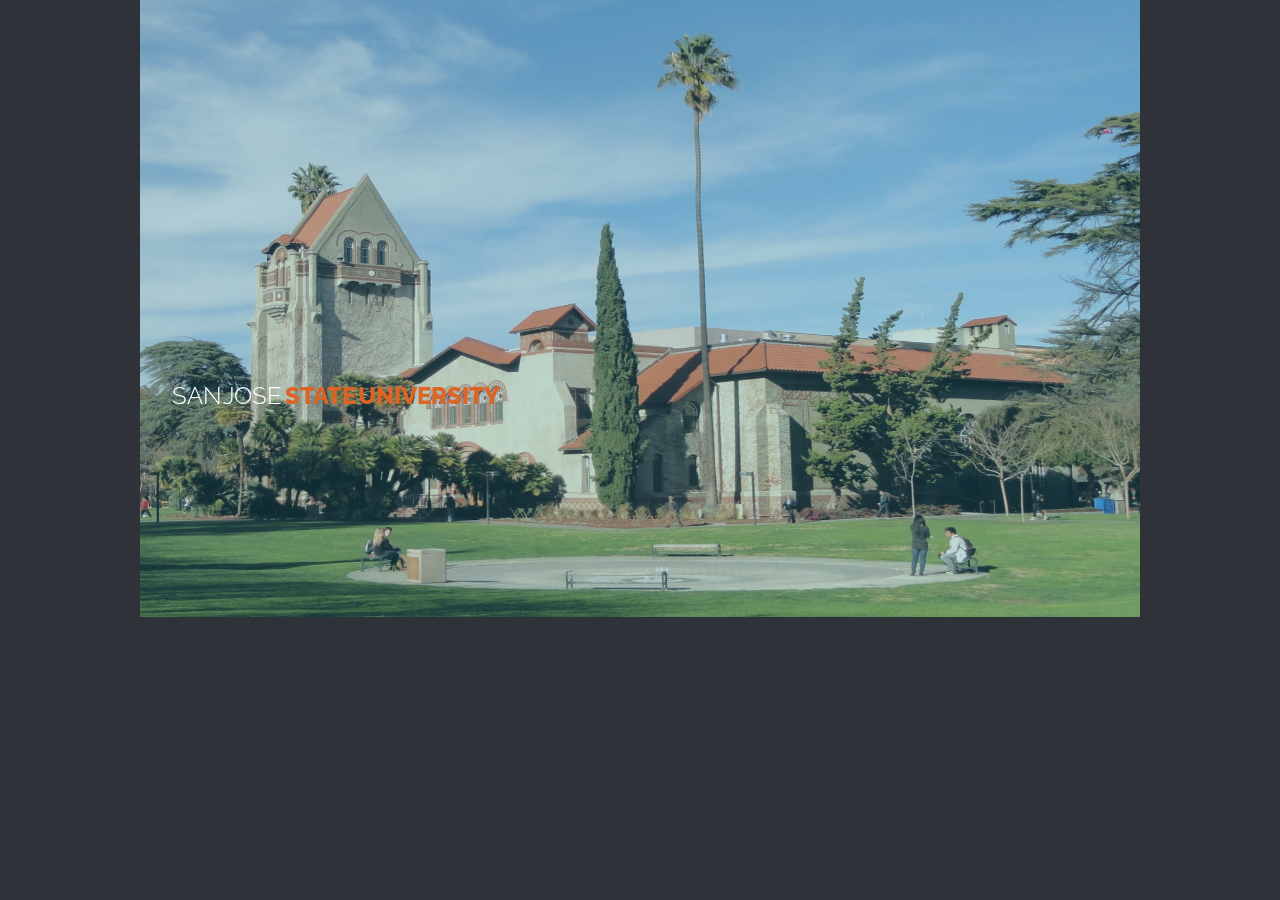
<file: website!/index.html>
<!DOCTYPE html>
<html lang="en" class="no-js">
	<head>
		<meta charset="UTF-8" />
		<meta http-equiv="X-UA-Compatible" content="IE=edge"> 
		<meta name="viewport" content="width=device-width, initial-scale=1"> 

		<link rel="shortcut icon" href="../favicon.ico">
		<link href='http://fonts.googleapis.com/css?family=Raleway:400,800,300' rel='stylesheet' type='text/css'>
		<link rel="stylesheet" type="text/css" href="css/normalize.css" />
		<link rel="stylesheet" type="text/css" href="css/demo.css" />
		<link rel="stylesheet" type="text/css" href="css/set1.css" />
		<!--[if IE]>
  		<script src="http://html5shiv.googlecode.com/svn/trunk/html5.js"></script>
		<![endif]-->
	</head>
	<body>



				<div class="grid">
					<figure class="effect-lily">
						<img src="images/sjsuhd.png" alt="img12"/>
						<figcaption>
							<div>
								<h2>San Jose <span style = "color: #DD6424;">State University</span></h2>
								<p>Class of 2017</p>
							</div>
							<a href="#">View more</a>
						</figcaption>			
					</figure>
		
				</div>
				
		
	</body>
</html>
</file>
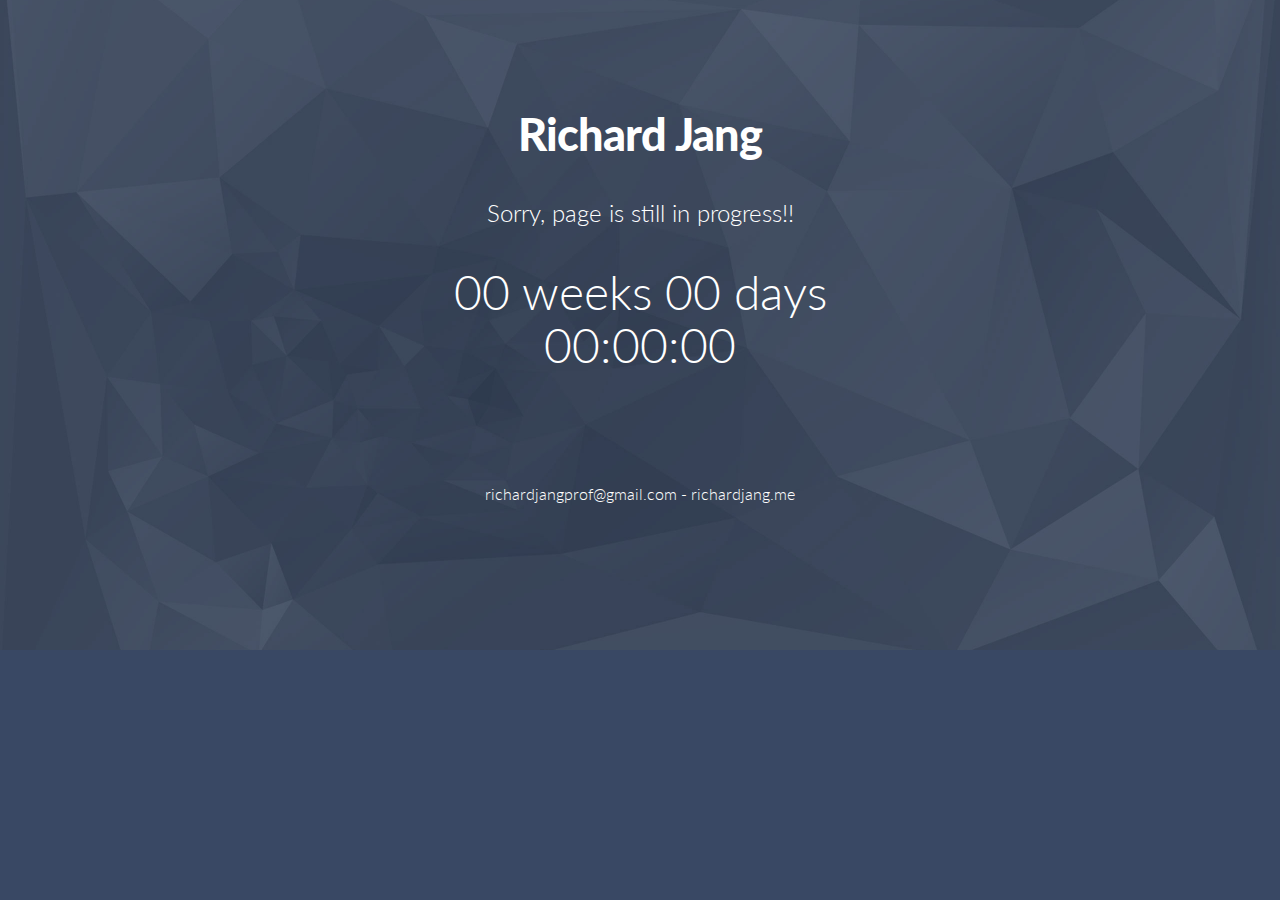
<file: website!/inProgress.html>
<!DOCTYPE html>
<html lang="en">
  <head>
    <meta charset="utf-8">
    <meta http-equiv="X-UA-Compatible" content="IE=edge">
    <meta name="viewport" content="width=device-width, initial-scale=1.0">
    <meta name="description" content="Free coming soon template with jQuery countdown">
    <meta name="author" content="http://bootstraptaste.com">
    <link rel="shortcut icon" href="assets/img/favicon.png">

    <title>Richard Jang | Page In Progress</title>

    <!-- Bootstrap -->
    <link href="assets/css/bootstrap.css" rel="stylesheet">
	<link href="assets/css/bootstrap-theme.css" rel="stylesheet">

    <!-- siimple style -->
    <link href="assets/css/style.css" rel="stylesheet">
    
    <!-- HTML5 shim and Respond.js IE8 support of HTML5 elements and media queries -->
    <!--[if lt IE 9]>
      <script src="https://oss.maxcdn.com/libs/html5shiv/3.7.0/html5shiv.js"></script>
      <script src="https://oss.maxcdn.com/libs/respond.js/1.3.0/respond.min.js"></script>
    <![endif]-->
  </head>

  <body>

	<div id="wrapper">
		<div class="container">
			<div class="row">
				<div class="col-sm-12 col-md-12 col-lg-12">
					<h1>Richard Jang</h1>
					<h2 class="subtitle">Sorry, page is still in progress!!</h2>
					<div id="countdown"></div>
				
					
				</div>
				
			</div>
			<div class="row">
				<div class="col-lg-6 col-lg-offset-3">
						<p class="copyright">richardjangprof@gmail.com - richardjang.me</p>
                        <!-- 
                            All links in the footer should remain intact. 
                            Licenseing information is available at: http://bootstraptaste.com/license/
                            You can buy this theme without footer links online at: http://bootstraptaste.com/buy/?theme=WeBuild
                        -->
				</div>
			</div>		
		</div>
	</div>
    <script src="https://code.jquery.com/jquery-1.10.2.min.js"></script>
    <script src="assets/js/bootstrap.min.js"></script>
	<script src="assets/js/jquery.countdown.min.js"></script>
	<script type="text/javascript">
  $('#countdown').countdown('2015/10/15', function(event) {
    $(this).html(event.strftime('%w weeks %d days <br /> %H:%M:%S'));
  });
</script>
  </body>
</html>
</file>
<file: website!/css/demo.css>
@font-face {
	font-weight: normal;
	font-style: normal;
	font-family: 'codropsicons';
	src:url('../fonts/codropsicons/codropsicons.eot');
	src:url('../fonts/codropsicons/codropsicons.eot?#iefix') format('embedded-opentype'),
		url('../fonts/codropsicons/codropsicons.woff') format('woff'),
		url('../fonts/codropsicons/codropsicons.ttf') format('truetype'),
		url('../fonts/codropsicons/codropsicons.svg#codropsicons') format('svg');
}

*, *:after, *:before { -webkit-box-sizing: border-box; box-sizing: border-box; }
.clearfix:before, .clearfix:after { display: table; content: ''; }
.clearfix:after { clear: both; }

body {
	background: #2f3238;
	color: #fff;
	font-weight: 400;
	font-size: 1em;
	font-family: 'Raleway', Arial, sans-serif;
}

a {
	outline: none;
	color: #3498db;
	text-decoration: none;
}

a:hover, a:focus {
	color: #528cb3;
}

section {
	padding: 1em;
	text-align: center;
}

.content {
	margin: 0 auto;
	max-width: 1000px;
}

.content > h2 {
	clear: both;
	margin: 0;
	padding: 4em 1% 0;
	color: #484B54;
	font-weight: 800;
	font-size: 1.5em;
}

.content > h2:first-child {
	padding-top: 0em;
}

/* Header */
.codrops-header {
	margin: 0 auto;
	padding: 4em 1em;
	text-align: center;
}

.codrops-header h1 {
	margin: 0;
	font-weight: 800;
	font-size: 4em;
	line-height: 1.3;
}

.codrops-header h1 span {
	display: block;
	padding: 0 0 0.6em 0.1em;
	color: #74777b;
	font-weight: 300;
	font-size: 45%;
}

/* Demo links */
.codrops-demos {
	clear: both;
	padding: 1em 0 0;
	text-align: center;
}

.content + .codrops-demos {
	padding-top: 5em;
}

.codrops-demos a {
	display: inline-block;
	margin: 0 5px;
	padding: 1em 1.5em;
	text-transform: uppercase;
	font-weight: bold;
}

.codrops-demos a:hover,
.codrops-demos a:focus,
.codrops-demos a.current-demo {
	background: #3c414a;
	color: #fff;
}

/* To Navigation Style */
.codrops-top {
	width: 100%;
	text-transform: uppercase;
	font-weight: 800;
	font-size: 0.69em;
	line-height: 2.2;
}

.codrops-top a {
	display: inline-block;
	padding: 1em 2em;
	text-decoration: none;
	letter-spacing: 1px;
}

.codrops-top span.right {
	float: right;
}

.codrops-top span.right a {
	display: block;
	float: left;
}

.codrops-icon:before {
	margin: 0 4px;
	text-transform: none;
	font-weight: normal;
	font-style: normal;
	font-variant: normal;
	font-family: 'codropsicons';
	line-height: 1;
	speak: none;
	-webkit-font-smoothing: antialiased;
}

.codrops-icon-drop:before {
	content: "\e001";
}

.codrops-icon-prev:before {
	content: "\e004";
}

/* Related demos */
.related {
	clear: both;
	padding: 6em 1em;
	font-size: 120%;
}

.related > a {
	display: inline-block;
	margin: 20px 10px;
	padding: 25px;
	border: 1px solid #4f7f90;
	text-align: center;
}

.related a:hover {
	border-color: #39545e;
}

.related a img {
	max-width: 100%;
	opacity: 0.8;
}

.related a:hover img,
.related a:active img {
	opacity: 1;
}

.related a h3 {
	margin: 0;
	padding: 0.5em 0 0.3em;
	max-width: 300px;
	text-align: left;
}

@media screen and (max-width: 25em) {
	.codrops-header {
		font-size: 75%;
	}
	.codrops-icon span {
		display: none;
	}
}
</file>
<file: website!/css/set1.css>
@font-face {
	font-weight: normal;
	font-style: normal;
	font-family: 'feathericons';
	src:url('../fonts/feathericons/feathericons.eot?-8is7zf');
	src:url('../fonts/feathericons/feathericons.eot?#iefix-8is7zf') format('embedded-opentype'),
		url('../fonts/feathericons/feathericons.woff?-8is7zf') format('woff'),
		url('../fonts/feathericons/feathericons.ttf?-8is7zf') format('truetype'),
		url('../fonts/feathericons/feathericons.svg?-8is7zf#feathericons') format('svg');
}

.grid {
	position: relative;
	margin: 0 auto;
	
	max-width: 1000px;
	list-style: none;
	text-align: center;
}

/* Common style */
.grid figure {
	position: relative;
	float: left;
	overflow: hidden;
	/*
	margin: 10px 1%;
*/
	margin-top: 0px;
	min-width: 350px;
	max-width: 100%;
	/*max-height: 100%;*/
	height: 100%;
	width: 100%;
	background: #3085a3;
	text-align: center;
	cursor: pointer;
}

.grid figure img {
	position: relative;
	display: block;
	min-height: 100%;
	max-width: 350px;
	opacity: 0.8;
}

.grid figure figcaption {
	padding: 2em;
	color: #fff;
	text-transform: uppercase;
	/*font-size: 1.25em;*/
	
	-webkit-backface-visibility: hidden;
	backface-visibility: hidden;
}

.grid figure figcaption::before,
.grid figure figcaption::after {
	pointer-events: none;
}

.grid figure figcaption,
.grid figure figcaption > a {
	position: absolute;
	top: 0;
	left: 0;

	width: 100%;
	height: 100%;
}

/* Anchor will cover the whole item by default */
/* For some effects it will show as a button */
.grid figure figcaption > a {
	z-index: 1000;
	text-indent: 200%;
	white-space: nowrap;
	font-size: 0;
	opacity: 0;
}

.grid figure h2 {
	word-spacing: -0.15em;
	font-weight: 300;
}

.grid figure h2 span {
	font-weight: 800;
}

.grid figure h2,
.grid figure p {
	margin: 0;
}

.grid figure p {
	letter-spacing: 1px;
	font-size: 20px;
}





/*grid for streetworkout*/
.gridstreetworkout {
	position: relative;
	margin: 0 auto;
	
	max-width: 1000px;
	list-style: none;
	text-align: center;
}

/* Common style */
.gridstreetworkout figure {
	position: relative;
	float: left;
	overflow: hidden;
	/*
	margin: 10px 1%;
*/
	margin-top: 0px;
	min-width: 350px;
	max-width: 100%;
	/*max-height: 100%;*/
	height: 100%;
	width: 100%;
	background: #3085a3;
	text-align: center;
	cursor: pointer;
}

.gridstreetworkout figure img {
	position: relative;
	display: block;
	min-height: 100%;
	max-width: 100%;
	opacity: 0.8;
}

.gridstreetworkout figure figcaption {
	padding: 2em;
	color: #fff;
	text-transform: uppercase;
	/*font-size: 1.25em;*/
	
	-webkit-backface-visibility: hidden;
	backface-visibility: hidden;
}

.gridstreetworkout figure figcaption::before,
.gridstreetworkout figure figcaption::after {
	pointer-events: none;
}

.gridstreetworkout figure figcaption,
.gridstreetworkout figure figcaption > a {
	position: absolute;
	top: 0;
	left: 0;

	width: 100%;
	height: 100%;
}

/* Anchor will cover the whole item by default */
/* For some effects it will show as a button */
.gridstreetworkout figure figcaption > a {
	z-index: 1000;
	text-indent: 200%;
	white-space: nowrap;
	font-size: 0;
	opacity: 0;
}

.gridstreetworkout figure h2 {
	word-spacing: -0.15em;
	font-weight: 300;
}

.gridstreetworkout figure h2 span {
	font-weight: 800;
}

.gridstreetworkout figure h2,
.gridstreetworkout figure p {
	margin: 0;
}

.gridstreetworkout figure p {
	letter-spacing: 1px;
	font-size: 20px;
}

/* Individual effects */

/*---------------*/
/***** Lily *****/
/*---------------*/

figure.effect-lily img {
	max-width: none;
	/*width: -webkit-calc(100% + 50px);*/
	width: 100%;
	width: calc(100% + 50px);
	opacity: 0.7;
	-webkit-transition: opacity 0.35s, -webkit-transform 0.35s;
	transition: opacity 0.35s, transform 0.35s;
	-webkit-transform: translate3d(-40px,0, 0);
	transform: translate3d(-40px,0,0);
}

figure.effect-lily figcaption {
	text-align: left;
}

figure.effect-lily figcaption > div {
	position: absolute;
	bottom: 0;
	left: 0;
	padding: 2em;
	width: 100%;
	height: 50%;
}

figure.effect-lily h2,
figure.effect-lily p {
	-webkit-transform: translate3d(0,40px,0);
	transform: translate3d(0,40px,0);
}

figure.effect-lily h2 {
	-webkit-transition: -webkit-transform 0.35s;
	transition: transform 0.35s;
}

figure.effect-lily p {
	color: rgba(255,255,255,0.8);
	opacity: 0;
	-webkit-transition: opacity 0.2s, -webkit-transform 0.35s;
	transition: opacity 0.2s, transform 0.35s;
}

figure.effect-lily:hover img,
figure.effect-lily:hover p {
	opacity: 1;
}

figure.effect-lily:hover img,
figure.effect-lily:hover h2,
figure.effect-lily:hover p {
	-webkit-transform: translate3d(0,0,0);
	transform: translate3d(0,0,0);
}

figure.effect-lily:hover p {
	-webkit-transition-delay: 0.05s;
	transition-delay: 0.05s;
	-webkit-transition-duration: 0.35s;
	transition-duration: 0.35s;
}




/*---------------*/
/***** Milo *****/
/*---------------*/

figure.effect-milo {
	background: #2e5d5a;
}

figure.effect-milo img {
	max-width: none;
	width: -webkit-calc(100% + 60px);
	width: calc(100% + 60px);
	opacity: 1;
	-webkit-transition: opacity 0.35s, -webkit-transform 0.35s;
	transition: opacity 0.35s, transform 0.35s;
	-webkit-transform: translate3d(-30px,0,0) scale(1.12);
	transform: translate3d(-30px,0,0) scale(1.12);
	-webkit-backface-visibility: hidden;
	backface-visibility: hidden;
}

figure.effect-milo:hover img {
	opacity: 0.5;
	-webkit-transform: translate3d(0,0,0) scale(1);
	transform: translate3d(0,0,0) scale(1);
}

figure.effect-milo h2 {
	position: absolute;
	right: 0;
	bottom: 0;
	padding: 1em 1.2em;
}

figure.effect-milo p {
	padding: 0 10px 0 0;
	width: 50%;
	border-right: 1px solid #fff;
	text-align: right;
	opacity: 0;
	-webkit-transition: opacity 0.35s, -webkit-transform 0.35s;
	transition: opacity 0.35s, transform 0.35s;
	-webkit-transform: translate3d(-40px,0,0);
	transform: translate3d(-40px,0,0);
}

figure.effect-milo:hover p {
	opacity: 1;
	-webkit-transform: translate3d(0,0,0);
	transform: translate3d(0,0,0);
}




/*---------------*/
/***** Zoe *****/
/*---------------*/

figure.effect-zoe figcaption {
	top: auto;
	bottom: 0;
	padding: 1em;
	height: 3.75em;
	background: #fff;
	color: #3c4a50;
	-webkit-transition: -webkit-transform 0.35s;
	transition: transform 0.35s;
	-webkit-transform: translate3d(0,100%,0);
	transform: translate3d(0,100%,0);
}

figure.effect-zoe h2 {
	float: left;
}

figure.effect-zoe p.icon-links a {
	float: right;
	color: #3c4a50;
	font-size: 1.4em;
}

figure.effect-zoe:hover p.icon-links a:hover,
figure.effect-zoe:hover p.icon-links a:focus {
	color: #252d31;
}

figure.effect-zoe p.description {
	position: absolute;
	bottom: 8em;
	padding: 2em;
	color: #fff;
	text-transform: none;
	font-size: 90%;
	opacity: 0;
	-webkit-transition: opacity 0.35s;
	transition: opacity 0.35s;
	-webkit-backface-visibility: hidden; /* Fix for Chrome 37.0.2062.120 (Mac) */
}

figure.effect-zoe h2,
figure.effect-zoe p.icon-links a {
	-webkit-transition: -webkit-transform 0.35s;
	transition: transform 0.35s;
	-webkit-transform: translate3d(0,200%,0);
	transform: translate3d(0,200%,0);
}

figure.effect-zoe p.icon-links a span::before {
	display: inline-block;
	padding: 8px 10px;
	font-family: 'feathericons';
	speak: none;
	-webkit-font-smoothing: antialiased;
	-moz-osx-font-smoothing: grayscale;
}

.icon-eye::before {
	content: '\e000';
}

.icon-paper-clip::before {
	content: '\e001';
}

.icon-heart::before {
	content: '\e024';
}

figure.effect-zoe h2 {
	display: inline-block;
}

figure.effect-zoe:hover p.description {
	opacity: 1;
}

figure.effect-zoe:hover figcaption,
figure.effect-zoe:hover h2,
figure.effect-zoe:hover p.icon-links a {
	-webkit-transform: translate3d(0,0,0);
	transform: translate3d(0,0,0);
}

figure.effect-zoe:hover h2 {
	-webkit-transition-delay: 0.05s;
	transition-delay: 0.05s;
}

figure.effect-zoe:hover p.icon-links a:nth-child(3) {
	-webkit-transition-delay: 0.1s;
	transition-delay: 0.1s;
}

figure.effect-zoe:hover p.icon-links a:nth-child(2) {
	-webkit-transition-delay: 0.15s;
	transition-delay: 0.15s;
}

figure.effect-zoe:hover p.icon-links a:first-child {
	-webkit-transition-delay: 0.2s;
	transition-delay: 0.2s;
}
@media screen and (max-width: 50em) {
	.content {
		padding: 0 10px;
		text-align: center;
	}
	.grid figure {
		display: inline-block;
		float: none;
		margin: 10px auto;
		width: 100%;
</file>
<file: website!/assets/css/style.css>
/* ==== Google font ==== */
@import url('http://fonts.googleapis.com/css?family=Lato:400,300,700,900');

body {
	background: #394864;
    font-family: 'Lato', sans-serif;
    font-weight: 300;
    font-size: 16px;
    color: #555;
    line-height: 1.6em;
    -webkit-font-smoothing: antialiased;
    -webkit-overflow-scrolling: touch;
}

h1, h2, h3, h4, h5, h6 {
    font-family: 'Lato', sans-serif;
    font-weight: 300;
    color: #444;
}

h1 {
	font-size: 40px;
}

h3 {
	font-weight: 400;
}

h4 {
	font-weight: 400;
	font-size: 20px;
}

p {
    margin-bottom: 20px;
    font-size: 16px;
}


a {
    color: #ACBAC1;
    word-wrap: break-word;
    -webkit-transition: color 0.1s ease-in, background 0.1s ease-in;
    -moz-transition: color 0.1s ease-in, background 0.1s ease-in;
    -ms-transition: color 0.1s ease-in, background 0.1s ease-in;
    -o-transition: color 0.1s ease-in, background 0.1s ease-in;
    transition: color 0.1s ease-in, background 0.1s ease-in;
}

a:hover,
a:focus {
    color: #4F92AF;
    text-decoration: none;
    outline: 0;
}

a:before,
a:after {
    -webkit-transition: color 0.1s ease-in, background 0.1s ease-in;
    -moz-transition: color 0.1s ease-in, background 0.1s ease-in;
    -ms-transition: color 0.1s ease-in, background 0.1s ease-in;
    -o-transition: color 0.1s ease-in, background 0.1s ease-in;
    transition: color 0.1s ease-in, background 0.1s ease-in;
}

.alignleft {
    text-align: left;
}
.alignright {
    text-align: right;
}

.aligncenter {
    text-align: center;
}

.btn {
  display: inline-block;
  padding: 10px 20px;
  margin-bottom: 0;
  font-size: 14px;
  font-weight: normal;
  line-height: 1.428571429;
  text-align: center;
  white-space: nowrap;
  vertical-align: middle;
  cursor: pointer;
  -webkit-user-select: none;
     -moz-user-select: none;
      -ms-user-select: none;
       -o-user-select: none;
          user-select: none;
  background-image: none;
  border: 1px solid transparent;
  border-radius: 0;
}

.btn-theme  {
  color: #fff;
  background-color: #4F92AF;
  border-color: #4F92AF;
}
.btn-theme:hover  {
  color: #fff;
  background-color: #444;
  border-color: #444;
}
form.signup input  {
	height: 42px;
	width: 200px;
	border-radius: 0;
	border: none;
}
form.signup button.btn {
	font-weight: 700;
}
form.signup input.form-control:focus {
	border-color: #fd680e;
}


/* wrapper */

#wrapper {
	text-align: center;
	padding: 50px 0;
	background: url(../img/main-bg.jpg) no-repeat center top;
	background-attachment: relative;
	background-position: center center;
	min-height: 650px;
	width: 100%;	
    -webkit-background-size: 100%;
    -moz-background-size: 100%;
    -o-background-size: 100%;
    background-size: 100%;

    -webkit-background-size: cover;
    -moz-background-size: cover;
    -o-background-size: cover;
    background-size: cover;
}



#wrapper h1 {
	margin-top: 60px;
	margin-bottom: 40px;
	color: #fff;
	font-size: 45px;
	font-weight: 900;
	letter-spacing: -1px;
}

h2.subtitle {
	color: #fff;
	font-size: 24px;
}

/* countdown */
#countdown {
	font-size: 48px;
	color: #fff;
	line-height: 1.1em;
	margin: 40px 0 60px;
}


/* footer */
p.copyright {
	margin-top: 50px;
	color: #fff;
	text-align: center;
}
</file>
